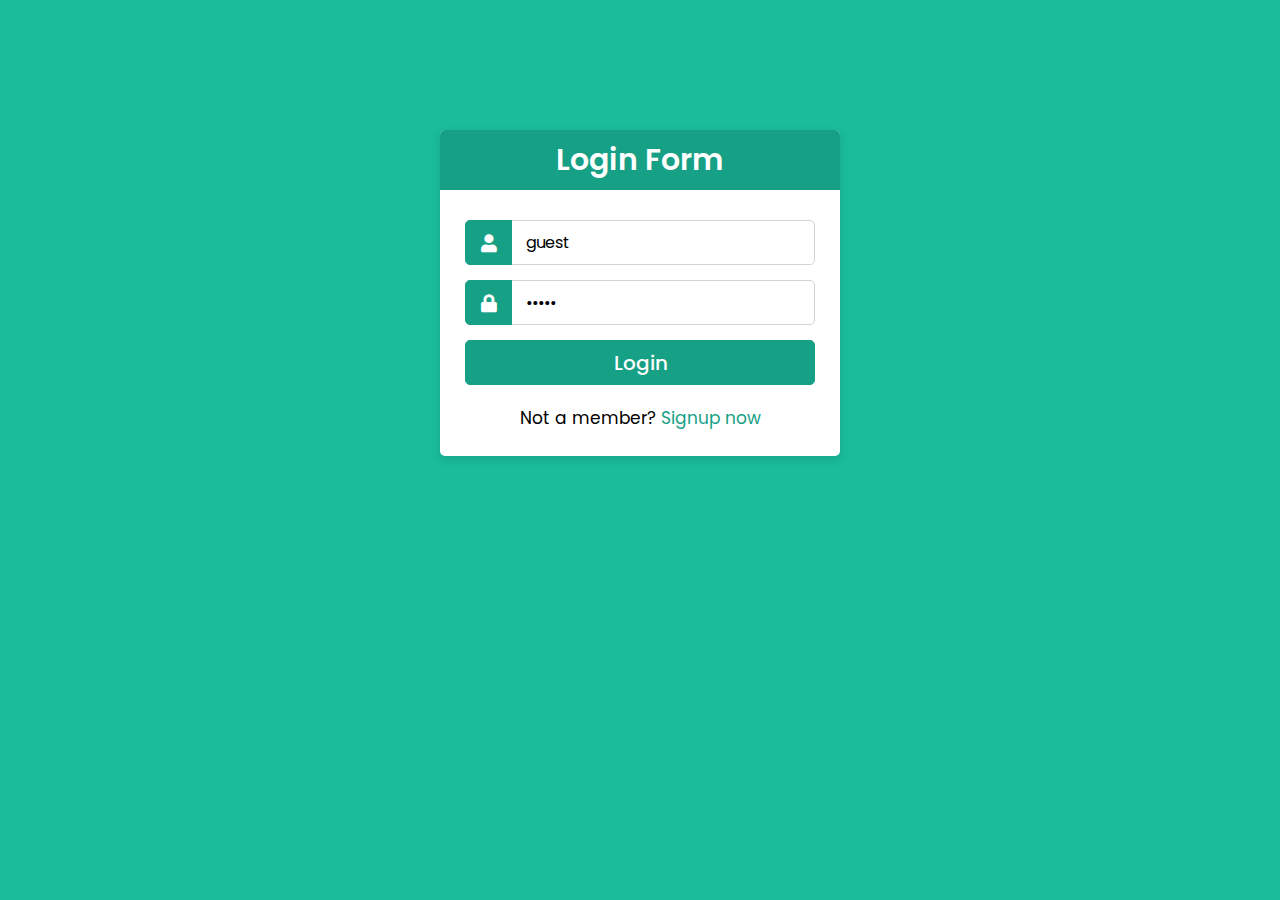
<file: index.html>
<!DOCTYPE html>
<html lang="en" dir="ltr">
  <head>
    <meta charset="utf-8">
    <meta name="viewport" content="width=device-width, initial-scale=1.0">
     <title>Green Chat Forum</title> 
    <link rel="stylesheet" href="styles.css">
    <link rel="stylesheet" href="https://cdnjs.cloudflare.com/ajax/libs/font-awesome/5.15.2/css/all.min.css"/>
  </head>
  <body>
    <script type="module" src="app.js"></script>
  </body>
</html>
</file>
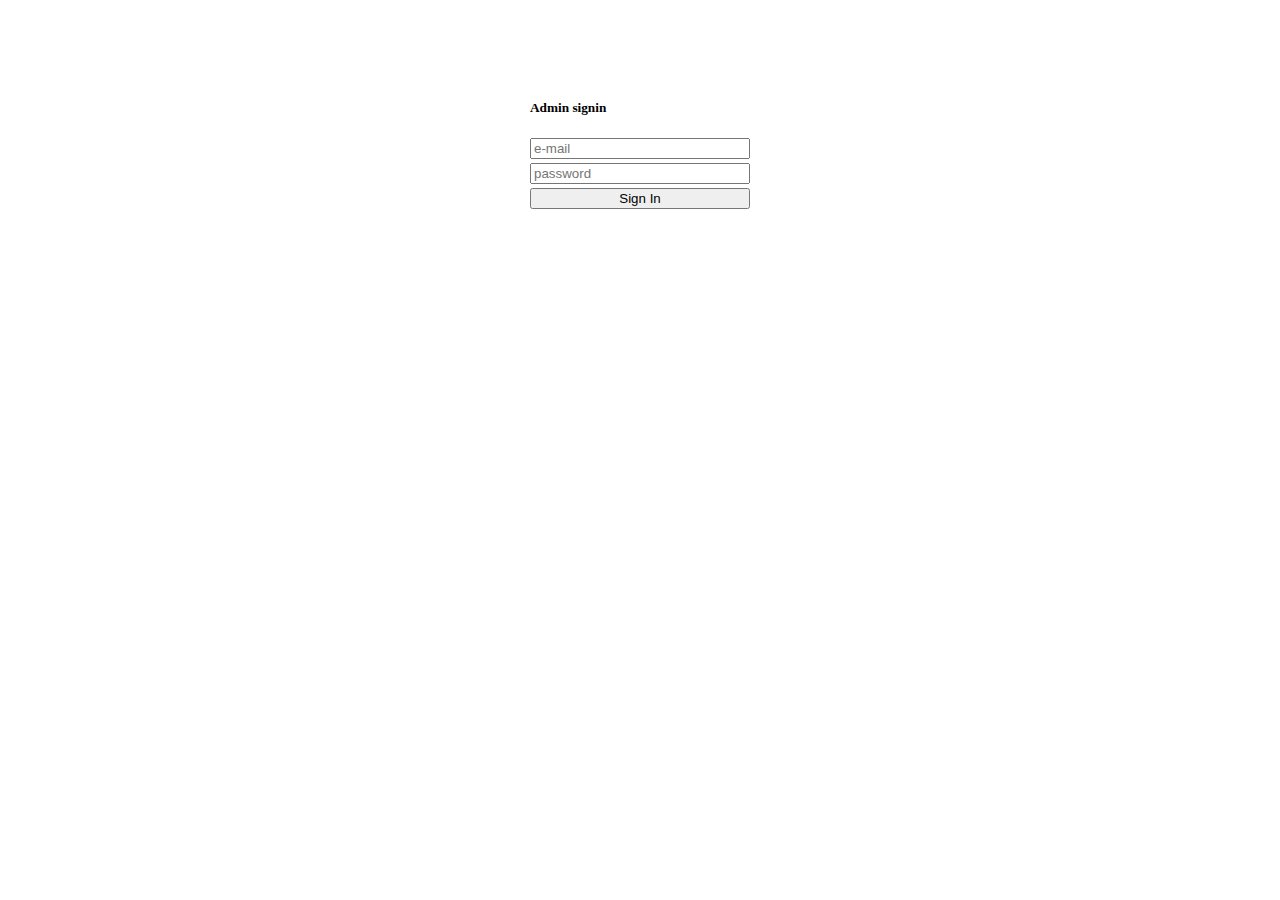
<file: admin/index.html>
<!DOCTYPE html>
<html lang="en" dir="ltr">
  <head>
    <meta charset="utf-8">
    <meta name="viewport" content="width=device-width, initial-scale=1.0">
     <title>Green Chat Forum | Admin Panel</title> 
    <link rel="stylesheet" href="styles.css">
    <link rel="stylesheet" href="https://cdnjs.cloudflare.com/ajax/libs/font-awesome/5.15.2/css/all.min.css"/>
  </head>
  <body>
      <script type="module" src="admin.js"></script>  
  </body>
</html>
</file>
<file: styles.css>
@import url('https://fonts.googleapis.com/css2?family=Poppins:wght@200;300;400;500;600;700&display=swap');
*{
  margin: 0;
  padding: 0;
  box-sizing: border-box;
  font-family: 'Poppins',sans-serif;
}
body{
  background: #1abc9c;
  overflow: hidden;
  overflow-y: scroll;
}
::selection{
  background: rgba(26,188,156,0.3);
}
.container{
  max-width: 440px;
  padding: 0 20px;
  margin: 130px auto; 
}
.wrapper{
  width: 100%;
  background: #fff;
  border-radius: 5px;
  box-shadow: 0px 4px 10px 1px rgba(0,0,0,0.1);

}
.wrapper .title{
  height: 60px;
  background: #16a085;
  border-radius: 5px 5px 0 0;
  color: #fff;
  font-size: 30px;
  font-weight: 600;
  display: flex;
  align-items: center;
  justify-content: center;
}
.wrapper form{
  padding: 30px 25px 25px 25px;
}
.wrapper form .row{
  height: 45px;
  margin-bottom: 15px;
  position: relative;
}
.wrapper form .row input{
  height: 100%;
  width: 100%;
  outline: none;
  padding-left: 10px;
  border-radius: 5px;
  border: 1px solid lightgrey;
  font-size: 16px;
  transition: all 0.3s ease;
}

.wrapper form .row select{
  height: 100%;
  width: 100%;
  outline: none;
  padding-left: 10px;
  border-radius: 5px;
  border: 1px solid lightgrey;
  font-size: 16px;
  transition: all 0.3s ease;
}

.wrapper form .row .login-input{
    padding-left: 60px;
}

form .row input:focus{
  border-color: #16a085;
  box-shadow: inset 0px 0px 2px 2px rgba(26,188,156,0.25);
}

form .row select:focus{
  border-color: #16a085;
  box-shadow: inset 0px 0px 2px 2px rgba(26,188,156,0.25);
}

form .row input::placeholder{
  color: #999;
}

select:required:invalid {
  color: #999;
}
option[value=""][disabled] {
  display: none;
}



.wrapper form .row i{
  position: absolute;
  width: 47px;
  height: 100%;
  color: #fff;
  font-size: 18px;
  background: #16a085;
  border: 1px solid #16a085;
  border-radius: 5px 0 0 5px;
  display: flex;
  align-items: center;
  justify-content: center;
}

.wrapper form .button input{
  color: #fff;
  font-size: 20px;
  font-weight: 500;
  padding-left: 0px;
  background: #16a085;
  border: 1px solid #16a085;
  cursor: pointer;
  text-align: center;
}
form .button input:hover{
  background: #12876f;
}
.wrapper form .signup-link{
  text-align: center;
  margin-top: 20px;
  font-size: 17px;
}
.wrapper form .signup-link a{
  color: #16a085;
  text-decoration: none;
}
form .signup-link a:hover{
  text-decoration: underline;
}

.registration-error-lable{
  color: red;
  font-size: 0.7rem;
  font-style: italic;  
  display: none;
}

.signin-error-lable{
  color: red;
  font-size: 0.7rem;
  font-style: italic;  
  display: none;
}

.navigation-bar{
  width: 100%;
  height: 40px;
  background-color: rgba(26,188,156,0.25);   

}

.navigation-controls{
  display: flex;
  justify-content: space-between;
  align-items: center;
  height: 100%;
  padding-left: 8px;
  padding-right: 8px;
}

.navigation-controls-user{
  display: flex;
  flex-direction: row;
  align-items: center;  
}

.navigation-controls input{
  margin-left: 4px;
  margin-right: 4px;
}
.welcome-message{
  margin-right: 4px;
}
.new-post-container{
  margin-top: 16px;
  margin-left: auto;
  margin-right: auto;
  width: 400px;

  }

.new-post-textarea{
  width: 100%;
  resize: none;
  padding: 4px;
  border: 1px solid #eee;
  outline: none;
  box-shadow: inset 2px 2px 2px 0px #ddd;
}
.new-post-submit-button-container{
  display: flex;
  justify-content: right;
  width: 100%;
}
.new-post-submit-button{
  width: 120px;
  height: 25px;
  margin-top: 15px;
  border: none;
  outline: none;
  box-shadow: 2px 2px 0px 0px #ddd;  
}
.new-post-submit-button:hover{
  cursor: pointer;
}
.new-post-submit-button:active{
  box-shadow: 0px 0px 0px 0px #ddd;  
}

#new-post-error-message{
  display: none;
  color: red;
  font-size: 0.8 rem;
}
.posts-container{
  width: 480px;
  height: 100%;
  margin-bottom: 16px;
  margin-left: 8px;
  margin-right: 8px;
}

.post-container{
  display: flex;
  flex-direction: column;
  width: 450px;
  min-height: 250px;
  box-shadow: 2px 2px 2px 2px #ddd;
  margin-top: 16px;  
  margin-left: auto;
  margin-right: auto;
  cursor: pointer;
}

.clickable-box:hover{
  cursor: pointer;
  box-shadow: 2px 2px 2px 2px #bbb;
}

.clickable-box:active{
  box-shadow: 0px 0px 1px 1px #ddd;
}

.post-header{
  background-color: #ddd;
  padding: 8px;
  display: flex;
  justify-content: space-between;
  font-size: 0.8rem;
}

.post-content{
  padding: 8px;
}

.post-footer{
  margin: 8px;
}

#active-users{
  width: 200px;
  height: 480px;
  margin-top: 16px; 
  box-shadow: inset 2px 2px 2px 0px #ddd;
  padding: 8px;
  overflow: scroll;
  display: none;
  border: 1px solid #eee;
}

.main-container{
  height: 100%;
  width: 100%;
  margin-bottom: 16px;
}

.working-window{
  padding-left: 16px;
  padding-right: 16px;
  display: flex;
  flex-direction: row;
  justify-content:center;
  height: 100%  
}

.user-messages-container{ 
  width: 200px; 
  display: none;
  margin-top: 16px;
  height: 450px;
}

.chat-messages{
  padding: 4px;
  width: 100%;
  height: 100%;
  box-shadow: inset 2px 2px 2px 0px #ddd;
  overflow: scroll;
  margin-bottom: 16px;
  border: 1px solid #eee;
}

#new-message-text-area{
  padding: 4px;
  margin-top: 4px;
  font-size: 0.7rem;
  padding: 4px;
  border: 1px solid #eee;
  outline: none;
  box-shadow: inset 2px 2px 2px 0px #ddd;
  width: 100%;
  height: 90px;
  resize: none;
}

#new-message-error{
  margin-top: 8px;
  color: red;
  font-size: 0.7rem;
}

.on-line-user-container{
  display: flex;
  justify-content: space-between;
  padding: 4px;
  border: 1px solid #ddd;
  border-radius: 4px;
  margin-bottom: 8px;
  box-shadow: 4px 4px 2px #ddd;
}

.on-line-user-container:hover{
  cursor: pointer;
  box-shadow: 4px 4px 2px #ccc;
  border: 1px solid #ccc;
}

.user-selected{
  padding-top: 4px;
  margin-left: 4px;
  box-shadow: none;
}
.user-selected:hover{
  cursor: pointer;
  box-shadow: none;
}

.user-element-nick-name{
  margin-right: 4px;
  width: 100%;
  height: 100%;
  margin-top: auto;
  margin-bottom: auto;
  text-align: right;
  font-size: 1.2rem;
}

#send-message-button{
  width: 90px;
  height: 25px;
  margin-top: 4px;
  border: none;
  outline: none;
  box-shadow: 2px 2px 0px 0px #ddd;  
}

#send-message-button:hover{
  cursor: pointer;
}

#send-message-button:active{
  box-shadow: none;  
}

.my-message-bubble{
  margin: 4px;
  border: 2px 1abc9c solid;
  border-radius: 12px 12px 0px 12px;
  background-color: rgba(26,188,156,0.25);
  min-height: 36px;
  margin-bottom: 8px;
  width: 80%;
  margin-left: auto; 
  margin-right: 0;  
}

.mate-message-bubble{
  min-height: 36px;
  margin: 4px;
  border: 2px rgb(204, 204, 204) solid;
  border-radius: 0px 12px 12px 12px;
  margin-bottom: 8px;
  width: 80%;
}

.kgb-message-bubble{
  min-height: 36px;
  margin: 4px;
  border: 2px red solid;
  border-radius: 12px 12px 12px 12px;
  padding-left: 12px;
  padding-right: 12px;
  margin-bottom: 8px;
}

.message-header{
  border-top-left-radius: 16px;
  border-top-right-radius: 16px;
  width: 100%;
  min-height: 16px;
  font-size: 0.5rem;
  text-align: right;
  padding-top: 8px;
  padding-bottom: 2px;
  padding-right: 4px;
}

.message-body{
  padding-left: 12px;
  padding-right: 12px;
  width: 100%;
}

hr {
  border-top: 1px solid rgb(207, 207, 207);
}

#current-chatmate-container{
  width: 100%;
  padding: 4px;
  font-size: 0.8rem;
}

#list_categories{
  color: rgb(44, 44, 44);
  padding: 2px;
  border: none;
  outline: none;
  box-shadow: inset 2px 2px 2px 0px #ddd;
  margin-bottom: 8px;
}

#selected_categories {
  list-style: none;
}
#selected_categories li {
  display: inline-block;
  border-radius: 4px;
  background-color:#16a085;
  padding: 4px;
  margin-top: 4px;
  margin-right: 8px;
  margin-bottom: 8px;
  color: #fff;
}

#selected_categories li:hover {
  cursor: pointer;
}

.post-footer{
  margin-top: auto;
}

.post-footer ul{
  list-style: none;
  margin-bottom: 4px;
}

.post-footer ul li{
  display: inline-block;
  border-radius: 4px;
  background-color:#16a085;
  padding: 4px;
  margin-top: 4px;
  margin-right: 8px;
  margin-bottom: 4px;
  color: #fff;
}
.post-footer div{
  width: 100%;
  text-align: right;
  color: #999;
}


.comments-container{
  margin-top: 16px;
  margin-left: auto;
  margin-right: auto;
  margin-bottom: 16px;
  padding: 8px;
  border: 1px solid #eee;
  outline: none;
  box-shadow: inset 2px 2px 2px 0px #ddd;
  width: 450px;
  height: 260px;
  overflow: scroll;
}

.new-comment-section{
  margin-left: auto;
  margin-right: auto;
  width: 450px;
  margin-top: 4px;
  margin-bottom: 16px;

}

#new-comment-error{
  display: none;
  color: red;
  font-size: 0.9rem;
}

.comment-header{
  text-align: right;
  font-size: 0.7rem;
}

.comment-container{
  margin-bottom: 8px;
  border: 2px solid rgb(190, 190, 190);
  border-top-right-radius: 6px;
  border-bottom-right-radius: 6px;
  border-bottom-left-radius: 6px;
  padding: 4px;
  min-height: 45px;
}

.middle-section{
  display: flex;
  flex-direction: column;
  height: 100%;
  margin-left: 16px;
  margin-right: 16px;
}

.no-posts-message{
  width: 100%;
  font-size: 1.5rem;
  font-weight: 600;
  margin-top: 90px;
  text-align: center;
}
</file>
<file: admin/styles.css>
input[type=button]{
    cursor: pointer;
}

.admin-header{
    display: flex;
    justify-content: space-between;
    padding-top: 16px;
    padding-right: 16px;
}

.admin-header input{
    width: 120px;
    height: 40px;
}

.admin-page-container{
    display: flex;
    gap: 16px;
}

.admin-sign-in-container{
    margin-top: 100px;
    width: 220px;
    margin-left: auto;
    margin-right: auto;  
}

.admin-sign-in-container input {
    box-sizing: border-box;
    margin-bottom: 4px;
    width: 100%;
}

.user-container{
    width: 220px;
    border: 1px solid #aaa;
    border-radius: 4px;
    box-shadow: 6px 6px 2px 1px rgba(0, 0, 255, .2);
    padding: 6px 8px;
    margin-bottom: 12px;
    cursor: pointer;
}

.user-content{
    width: 100%;
    display: flex;
    flex-direction: row;
    justify-content: space-between;
}



.post-container{  
    width: 220px;
    min-height: 110px;
    border: 1px solid #aaa;
    border-radius: 4px;
    box-shadow: 6px 6px 2px 1px rgba(0, 0, 255, .2);   
    margin-bottom: 12px;
    cursor: pointer;
}

.post-content{
    padding: 6px 8px;
    width: 100%;
}

.post-header{
    box-sizing: border-box;
    padding: 6px 8px;
    background: #eee;
    width: 100%;
    display: flex;
    flex-direction: row;
    justify-content: space-between;
}

.comment-container{  
    width: 220px;
    min-height: 110px;
    border: 1px solid #aaa;
    border-radius: 4px;
    box-shadow: 6px 6px 2px 1px rgba(0, 0, 255, .2);   
    margin-bottom: 12px;
}

.comment-header{
    box-sizing: border-box;
    padding: 6px 8px;
    background: #eee;
    width: 100%;
    display: flex;
    flex-direction: row;
    justify-content: space-between;
}

.comment-content{
    padding: 6px 8px;
    width: 100%;
}

.active {
    padding-top: 6px;
    box-shadow: 0px 0px 2px 1px rgba(0, 0, 255, .2);   
    border-width: 2px;
}

.date{
    font-size: 10px;
}

.post-info{
    padding: 4px;
    background: #ccc;
    font-size: 12px;
}

.post-info-header{
    font-size: 16px;
    font-weight: 400;
    padding-bottom: 4px;
}

.category-item{
    margin-bottom: 8px;
    padding: 4px;
    border: 1px solid #aaa
}
  
.category-item:hover{
   cursor: pointer;
}

#delete-category-dialog{
    position: absolute;
    top: 250px;
    left:0;
    right:0;
    margin-left:auto;
    margin-right:auto;
    border: 2px solid #666;
    padding: 32px;
    position: fixed;
    background: white;
    width: 200px;
}

.dialog-controls{
    margin-top: 8px;
    width: 100%;
    display: flex;
    justify-content: end;
    gap: 16px;
}
</file>
